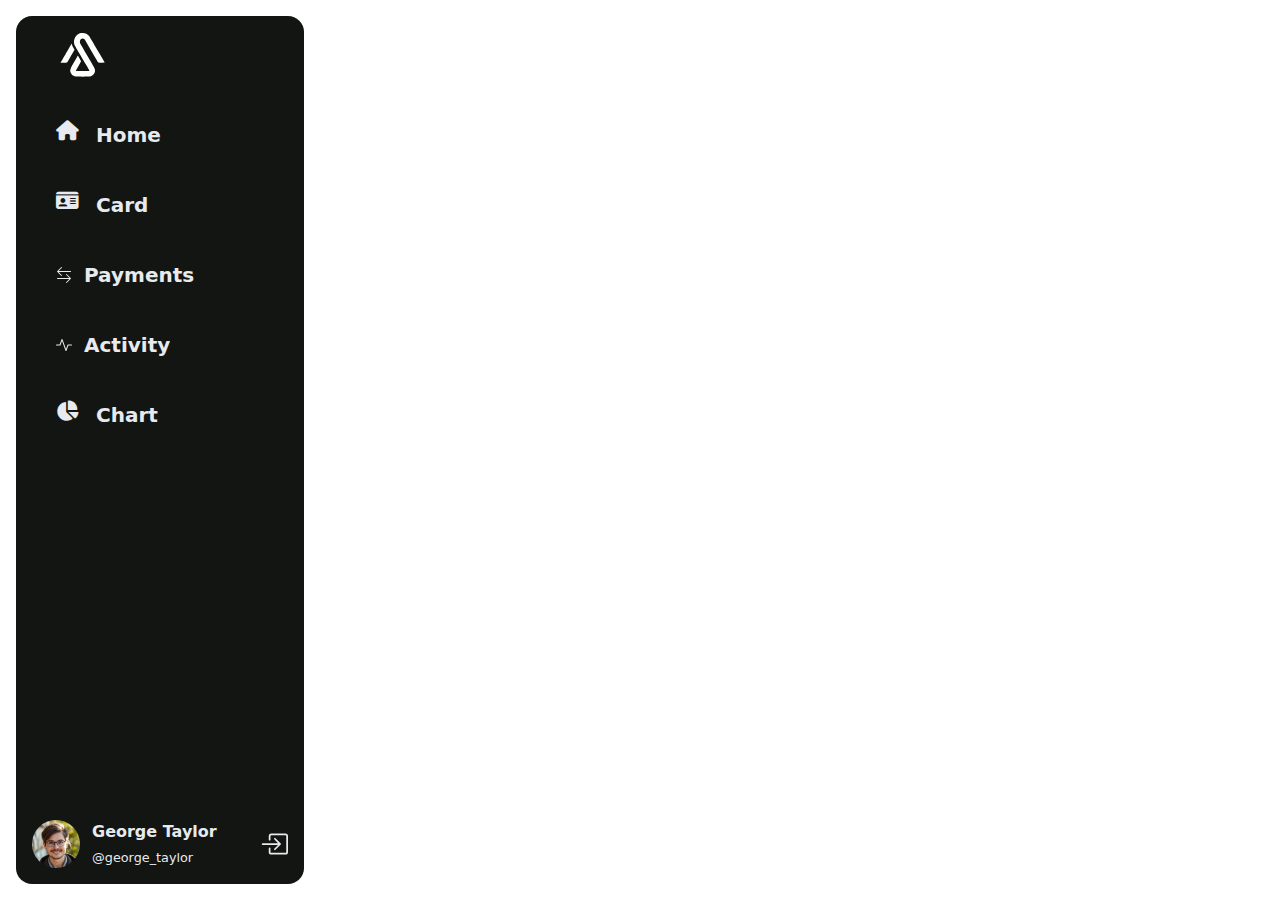
<file: Sidebar-4/index.html>
<!DOCTYPE html>
<html lang="en">
<head>
    <meta charset="UTF-8">
    <meta name="viewport" content="width=device-width, initial-scale=1.0">
    <title>Sidebar 4</title>
    <link rel="stylesheet" href="./style.css">
    <link rel="stylesheet" href="./script.js">
    <link rel="stylesheet" href="https://cdnjs.cloudflare.com/ajax/libs/font-awesome/6.7.2/css/all.min.css" integrity="sha512-Evv84Mr4kqVGRNSgIGL/F/aIDqQb7xQ2vcrdIwxfjThSH8CSR7PBEakCr51Ck+w+/U6swU2Im1vVX0SVk9ABhg==" crossorigin="anonymous" referrerpolicy="no-referrer" />
    <link rel="preconnect" href="https://fonts.googleapis.com">
    <link rel="preconnect" href="https://fonts.gstatic.com" crossorigin>
    <link href="https://fonts.googleapis.com/css2?family=Inter:ital,opsz,wght@0,14..32,100..900;1,14..32,100..900&display=swap" rel="stylesheet">
    <link href="https://cdn.jsdelivr.net/npm/bootstrap@5.3.3/dist/css/bootstrap.min.css" rel="stylesheet" integrity="sha384-QWTKZyjpPEjISv5WaRU9OFeRpok6YctnYmDr5pNlyT2bRjXh0JMhjY6hW+ALEwIH" crossorigin="anonymous">
</head>
<body>
    <nav class="sidebar">
        <div class="sidebar-top-wrapper">
            <div class="sidebar-top">
                <a href="#" class="logo-wrapper">
                    <img src="assets/logo-w.svg" alt="Logo">
                </a>
            </div>
        </div>
        <div class="sidebar-links-wrapper">
            <div class="sidebar-links">
                <ul>
                    <li>
                        <a href="#Home" title="Home"><i class="fa-solid fa-house"></i>
                            <span class="link hide">Home</span>
                            
                        </a>
                    </li>
                    <li>
                        <a href="#card" title="Card"><i class="fa-solid fa-id-card"></i>
                            <span class="link hide">Card</span>
                            
                        </a>
                    </li>
                    <li>
                        <a href="#payments" title="Payments" class=" main-item open"><svg xmlns="http://www.w3.org/2000/svg" width="16" height="16" fill="currentColor" class="bi bi-arrow-left-right" viewBox="0 0 16 16">
                            <path fill-rule="evenodd" d="M1 11.5a.5.5 0 0 0 .5.5h11.793l-3.147 3.146a.5.5 0 0 0 .708.708l4-4a.5.5 0 0 0 0-.708l-4-4a.5.5 0 0 0-.708.708L13.293 11H1.5a.5.5 0 0 0-.5.5m14-7a.5.5 0 0 1-.5.5H2.707l3.147 3.146a.5.5 0 1 1-.708.708l-4-4a.5.5 0 0 1 0-.708l4-4a.5.5 0 1 1 .708.708L2.707 4H14.5a.5.5 0 0 1 .5.5"/>
                          </svg>
                            <span class="link hide">Payments</span>
                        </a>
                        <ul class="hide">
                            <li>
                                <a href="#scheduled" title="Scheduled"><svg xmlns="http://www.w3.org/2000/svg" width="16" height="16" fill="currentColor" class="bi bi-calendar2-date-fill" viewBox="0 0 16 16">
                                    <path d="M9.402 10.246c.625 0 1.184-.484 1.184-1.18 0-.832-.527-1.23-1.16-1.23-.586 0-1.168.387-1.168 1.21 0 .817.543 1.2 1.144 1.2"/>
                                    <path d="M3.5 0a.5.5 0 0 1 .5.5V1h8V.5a.5.5 0 0 1 1 0V1h1a2 2 0 0 1 2 2v11a2 2 0 0 1-2 2H2a2 2 0 0 1-2-2V3a2 2 0 0 1 2-2h1V.5a.5.5 0 0 1 .5-.5m9.954 3H2.545c-.3 0-.545.224-.545.5v1c0 .276.244.5.545.5h10.91c.3 0 .545-.224.545-.5v-1c0-.276-.244-.5-.546-.5m-4.118 9.79c1.258 0 2-1.067 2-2.872 0-1.934-.781-2.668-1.953-2.668-.926 0-1.797.672-1.797 1.809 0 1.16.824 1.77 1.676 1.77.746 0 1.23-.376 1.383-.79h.027c-.004 1.316-.461 2.164-1.305 2.164-.664 0-1.008-.45-1.05-.82h-.684c.047.64.594 1.406 1.703 1.406zm-2.89-5.435h-.633A13 13 0 0 0 4.5 8.16v.695c.375-.257.969-.62 1.258-.777h.012v4.61h.675V7.354z"/>
                                  </svg>
                                    Scheduled
                                </a>
                            </li>
                            <li>
                                <a href="#debt" title="Debt"><svg xmlns="http://www.w3.org/2000/svg" width="16" height="16" fill="currentColor" class="bi bi-credit-card" viewBox="0 0 16 16">
                                    <path d="M0 4a2 2 0 0 1 2-2h12a2 2 0 0 1 2 2v8a2 2 0 0 1-2 2H2a2 2 0 0 1-2-2zm2-1a1 1 0 0 0-1 1v1h14V4a1 1 0 0 0-1-1zm13 4H1v5a1 1 0 0 0 1 1h12a1 1 0 0 0 1-1z"/>
                                    <path d="M2 10a1 1 0 0 1 1-1h1a1 1 0 0 1 1 1v1a1 1 0 0 1-1 1H3a1 1 0 0 1-1-1z"/>
                                  </svg>
                                    Direct Debt
                                </a>
                            </li>
                        </ul>
                    </li>
                    <li>
                        <a href="#activity" title="Activity"><svg xmlns="http://www.w3.org/2000/svg" width="16" height="16" fill="currentColor" class="bi bi-activity" viewBox="0 0 16 16">
                            <path fill-rule="evenodd" d="M6 2a.5.5 0 0 1 .47.33L10 12.036l1.53-4.208A.5.5 0 0 1 12 7.5h3.5a.5.5 0 0 1 0 1h-3.15l-1.88 5.17a.5.5 0 0 1-.94 0L6 3.964 4.47 8.171A.5.5 0 0 1 4 8.5H.5a.5.5 0 0 1 0-1h3.15l1.88-5.17A.5.5 0 0 1 6 2"/>
                          </svg>
                            <span class="link hide">Activity</span>
                        </a>
                    </li>
                    <li>
                        <a href="#chart" title="Chart"><i class="fa-solid fa-chart-pie"></i>
                            <span class="link hide">Chart</span>
                        </a>
                    </li>
                </ul>
            </div>
        </div>
        <div class="sidebar__profile">
            <div class="avatar__wrapper">
                <img class="avatar" src="assets/George.png" alt="Goerge Picture">
                <div class="online_status"></div>
            </div>
            <div class="avatar__name hide">
                <div class="user-name">George Taylor</div>
                <div class="email">@george_taylor</div>
            </div>
            <div class="logout-btn">
                <svg xmlns="http://www.w3.org/2000/svg" width="28" height="28" fill="currentColor" class="bi bi-box-arrow-in-right" viewBox="0 0 16 16">
                    <path fill-rule="evenodd" d="M6 3.5a.5.5 0 0 1 .5-.5h8a.5.5 0 0 1 .5.5v9a.5.5 0 0 1-.5.5h-8a.5.5 0 0 1-.5-.5v-2a.5.5 0 0 0-1 0v2A1.5 1.5 0 0 0 6.5 14h8a1.5 1.5 0 0 0 1.5-1.5v-9A1.5 1.5 0 0 0 14.5 2h-8A1.5 1.5 0 0 0 5 3.5v2a.5.5 0 0 0 1 0z"/>
                    <path fill-rule="evenodd" d="M11.854 8.354a.5.5 0 0 0 0-.708l-3-3a.5.5 0 1 0-.708.708L10.293 7.5H1.5a.5.5 0 0 0 0 1h8.793l-2.147 2.146a.5.5 0 0 0 .708.708z"/>
                  </svg>
            </div>
        </div>
    </nav>
    <script src="script.js"></script>
</body>
</html>
</file>
<file: Sidebar-4/style.css>
:root {
    --primary: #9fe870;
    --white: #FFFFFF;
    --sidebar-bg: #121511;
    --bg: #121511;
    --background-link: #2A2D29; 
    --text-link: #E7EAEE;
    --logout: #FA7575;
    --headline-text: #546471;
    --text: #e7eaee;
    --divider-bg: var(--bg);
    --border-color: var(--bg);
}
* {
    box-sizing: border-box;
    padding: 0;
    margin: 0;
    
}
html {
    height: 100%;
}
body {
    background-color: var(--bg);
    font-family: 'Inter', sans-serif;
    font-size: 16px;
    padding: 1rem;
    height: 100%;
}
.sidebar {
    position: relative;
    top: 0;
    left: 0;
    height: 100%;
    border-radius: 1rem;
    user-select: none;
    max-width: 18rem;
    min-width: 4.5rem;
    display: flex;
    flex-direction: column;
    justify-content: center;
    color: var(--white);
    background: var(--sidebar-bg);
    transition: max-width 0.2s ease-in-out;
}
.sidebar h2{
    color: var(--headline-text);
    font-size: 1rem;
    margin-top: 1rem;
    line-height: 1.5rem;
}
body.collapsed .sidebar h2 {
    display: none;
}
body.collapsed .sidebar {
    max-width: 5rem;
    display: flex;
}
body.collapsed .hide {
    position: absolute;
    visibility: hidden;
} 
/* Sidebar Top */
.sidebar-top-wrapper {
    position: relative;
    display: flex;
    margin-bottom: 0.5rem;
}
.sidebar-top {
    display: flex;
    align-items: start;
    justify-content: center;
    flex-direction: column;
    overflow: hidden;
    height: 4rem;
    padding: 1rem;
    padding-top: 2rem;
}
.logo-wrapper {
    display: flex;
    justify-content: center;
    align-items: center;
    color: var(--text-link);
    padding-left: 0.2rem;
    font-weight: 700;
    text-decoration: none;
    font-size: 1.35rem;
    gap: 0.75rem;
}
.logo-wrapper img {
    height: 3rem;
    margin-left: 1.25rem;
}
/* Menu Links */
.sidebar-links-wrapper {
    overflow: hidden;
    padding: 1rem;
    position: relative;
}
body.collapsed .sidebar-links-wrapper {
    overflow: hidden;
}
.sidebar-links ul {
    list-style: none;
    display: flex;
    flex-direction: column;
    row-gap: 0.5rem;
    padding: 0;
}
.sidebar-links li {
    color: var(--text-link);
    min-width: 3rem;
}
.sidebar-links li i {
    stroke: var(--text-link);
    width: 1.75rem;
    height: 1.75rem;
    min-width: 1.75rem;
}
.sidebar-links li a:hover {
    color: var(--primary);
}
.sidebar-links li a {
    color: var(--text-link);
    width: 100%;
    padding: 1rem 1.5rem;
    font-size: 1.25rem;
    font-weight: 600;
    display: flex;
    justify-content: start;
    align-items: center;
    gap: 0.75rem;
    border-radius: 2.5rem;
    min-height: 3.5rem;
    text-decoration: none;
    transition: background 0.2s ease-in-out;
}
.sidebar-links li a .link {
    overflow: hidden;
    white-space: nowrap;
    animation: fadeIn 0.2s ease-in-out;
}
.sidebar-links .active {
    text-decoration: none;
    background: var(--background-link);
    color: var(--primary);
}
.sidebar-links .active svg {
    stroke: var(--primary);
}
/* profile part */
.sidebar__profile {
    display: flex;
    flex-direction: row;
    align-items: center;
    gap: 0.75rem;
    color: var(--text-link);
    overflow: hidden;
    padding: 1rem;
    min-height: 4rem;
    margin-top: auto;
}
.avatar__wrapper {
    position: relative;
    display: flex;
}
.avatar {
    display: block;
    object-fit: cover;
    height: 3rem;
    width: 3rem;
    cursor: pointer;
    border-radius: 50%;
    transition: all 0.2s ease-in-out
    ;
}
.avatar__name {
    display: flex;
    flex-direction: column;
    gap: 0.25rem;
    white-space: nowrap;
}
.user-name {
    font-weight: 600;
    text-align: left;
    color: var(--text-link);
}
.email {
    color: var(--text-link);
    font-size: 0.8rem;
}
body.collapsed .expand-btn svg {
    transform: rotate(-360deg);
}
@keyframes fadeIn {
    from {
        width: 4rem;
        opacity: 0;
    }
    to {
        opacity: 1;
        width: 100%;
    }
}
.sidebar__profile .logout {
    margin-left: auto;
    height: 2.25rem;
    width: 2.25rem;
    cursor: pointer;
    stroke: var(--logout);
}
.main-item > .expand-icon {
    margin-left: auto;
    transition: all ease-in-out 0.25s;
}
.main-item--open > .expand-icon {
    transform: rotate(-90deg);
}
.body.collapsed .expand-icon {
    display: none;
}
.main-item ~ ul {
    margin-left: 0.875rem;
    padding-left: 0.425rem;
    visibility: hidden;
    opacity: 0;
    max-height: 0;
    transition: all 200ms;
}
.main-item--open ~ul {
    visibility: visible;
    margin-top: 1rem;
    opacity: 1;
    max-height: 25rem;
}
.logout-btn {
	/* display: flex; */
	/* justify-content: right; */
	/* align-content: end; */
	margin-left: auto;
    cursor: pointer;
}
.logout-btn svg:hover {
    color: var(--primary);
}
</file>
